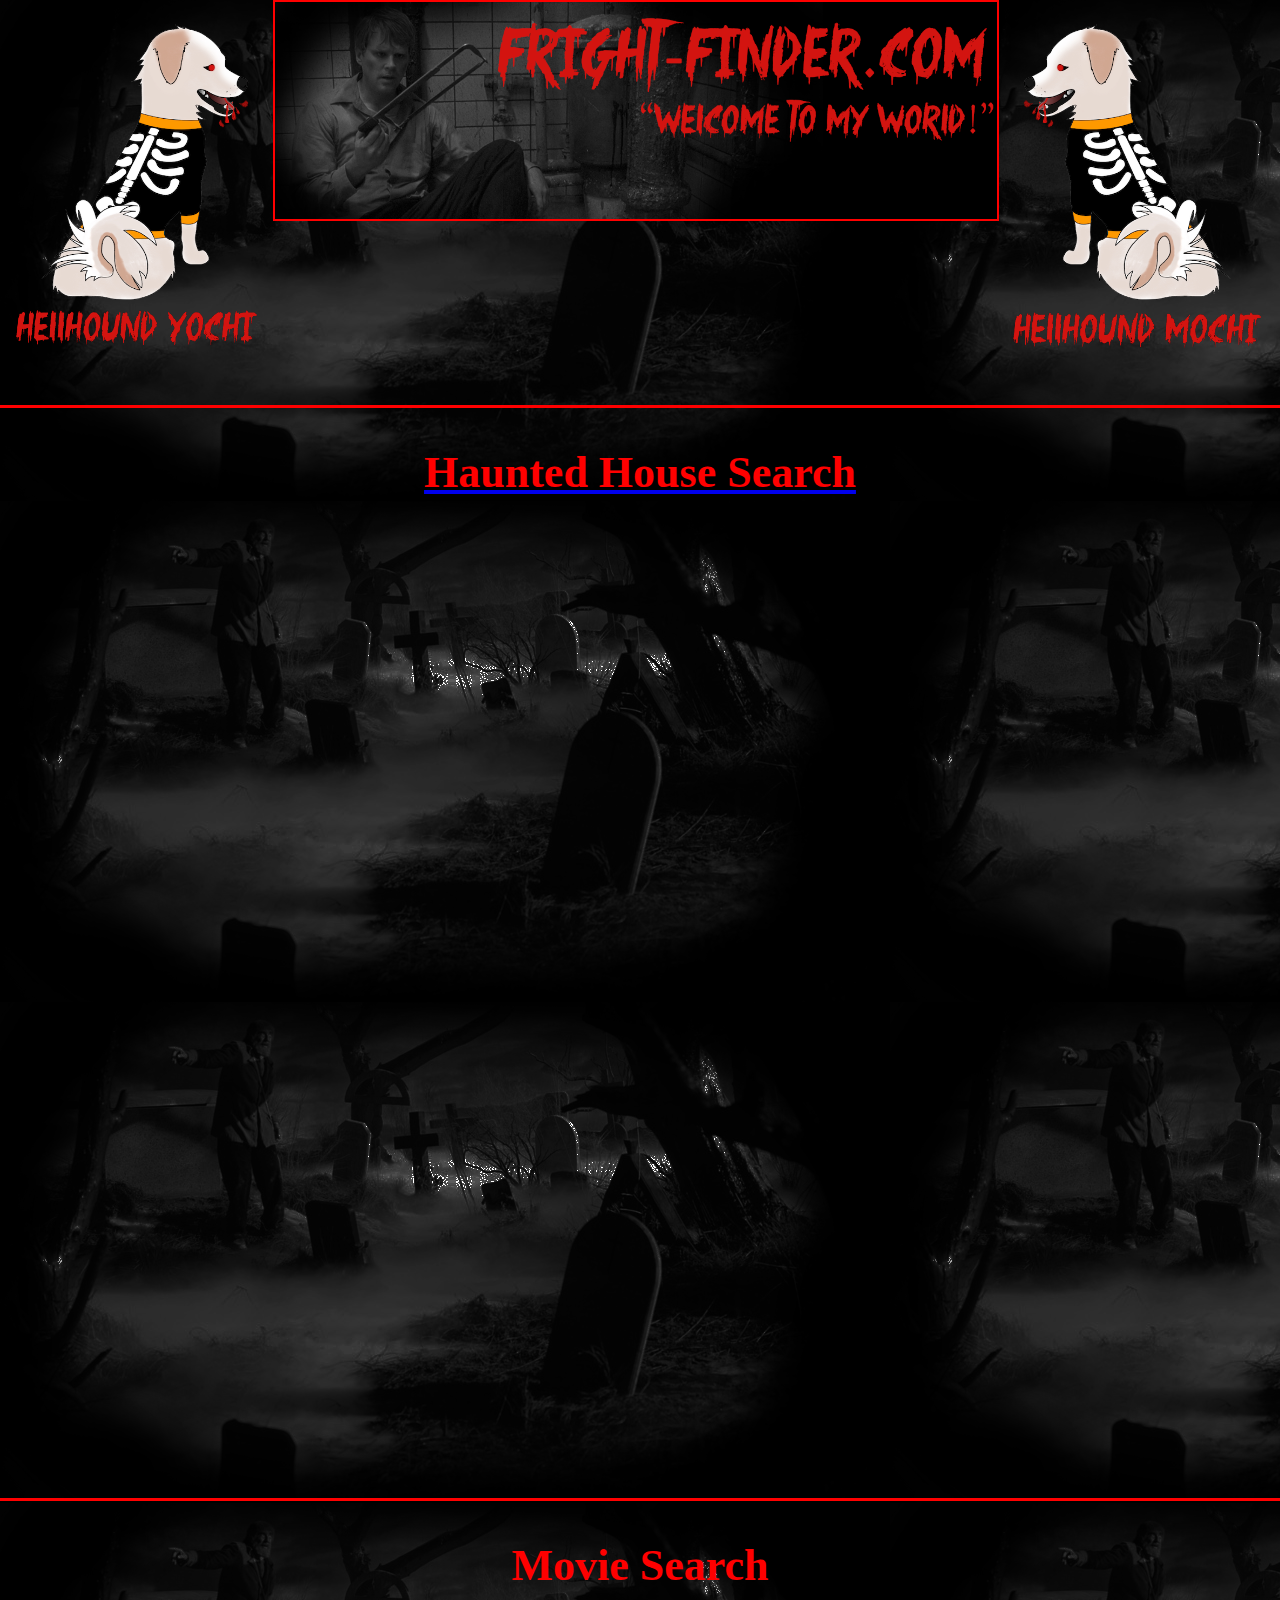
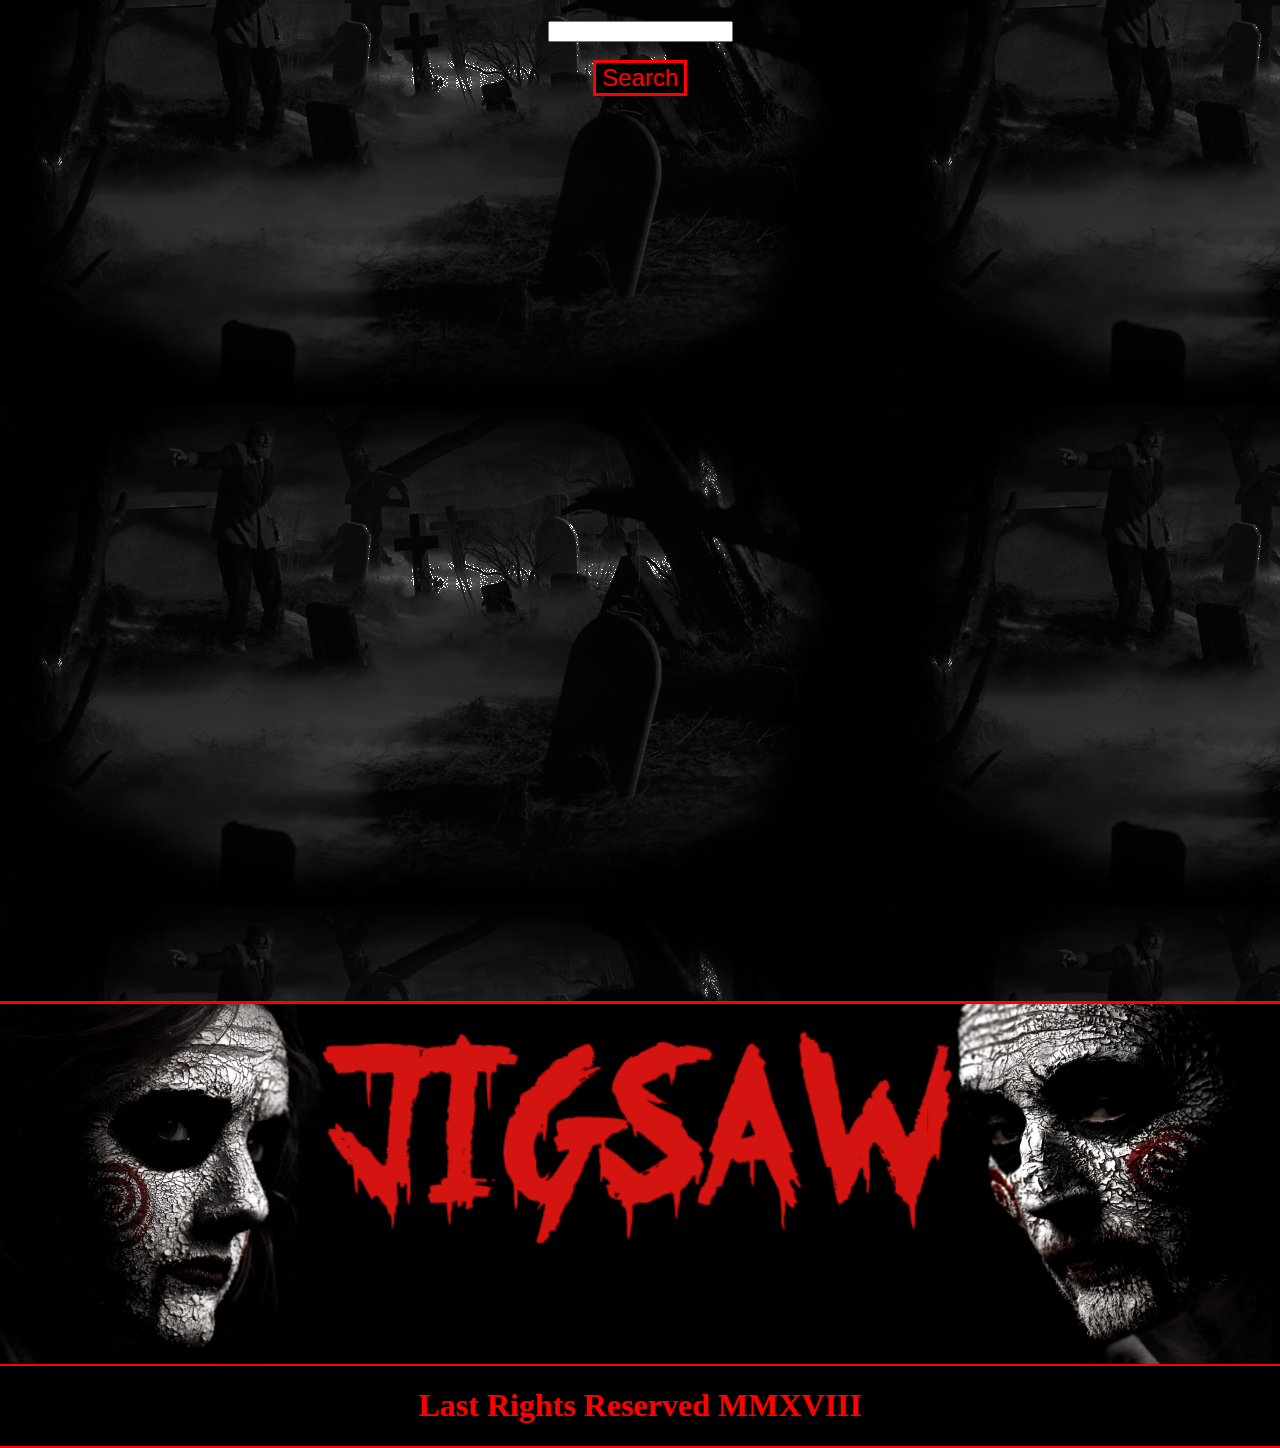
<file: HalloweenHackathon/index.html>
<!DOCTYPE html>

<html lang="en">

<head>

	<meta charset="UTF-8">
	<link rel="stylesheet" type="text/css" href="HalloweenHackathon.css">


	<!-- MAP API START -->

	<meta name="viewport" content="initial-scale=1,maximum-scale=1,user-scalable=no" />
	  <script src="https://api.tiles.mapbox.com/mapbox-gl-js/v0.50.0/mapbox-gl.js"></script>
	  <link href="https://api.tiles.mapbox.com/mapbox-gl-js/v0.50.0/mapbox-gl.css" rel="stylesheet"/>
	  <style>
	      body { margin:0; padding:0; }
	      #map { position:absolute; top:0; bottom:0; width:100%; }
  	  </style>

	<!-- position:absolute;-->

	<!-- MAP API END  -->

	<!-- jQuery START -->
	<script src="https://code.jquery.com/jquery-3.3.1.js" integrity="sha256-2Kok7MbOyxpgUVvAk/HJ2jigOSYS2auK4Pfzbm7uH60=" crossorigin="anonymous"></script>

	<!-- jQuery END -->

	<title>Fright-Finder.com</title>

</head>

<body>

	<!-- Night out with friends
		 maps API Haunted houses
		 List Movies
	-->

	<div id="header" class="" >

		<div id="" class="faceWrapperLeft">

			<img id="facesL" src="Images/HellHoundYochi1.png">

		</div>


		<div id="" class="footerHeaderMiddle">

			<img class="banner1" src="Images/FFZ1.png">

		</div>

		<div id="" class="faceWrapperRight">

			<img id="facesR" src="Images/HellHoundMochi1.png">

		</div>

	</div>



	<div id="mapContainer" class="" >

		<a href="Map.html"><h1 class="bigText">Haunted House Search</h1></a>



	</div>







	<div id="listContainer" class="" >

		<h1 class="bigText">Movie Search</h1>


			<form>

				<input id="searchMovieInputBox" class="searchMovie" type="" name="">
				<br/>
				<br/>
				<button id="getMovie">Search</button>

			</form>


		<div class="showTitle">



		</div>

		<div class="showPoster">



		</div>


		<div id="none" class="">



		</div>

	</div>









	<div id="footer" class="" >

		<div id="" class="faceWrapperLeft">

			<img id="facesL" src="Images/Jigsaw01a.png">

		</div>


		<div id="" class="footerHeaderMiddle">

			<img class="banner" src="Images/Jigsaw2.png">

		</div>

		<div id="" class="faceWrapperRight">

			<img id="facesR" src="Images/Jigsaw02b.png">

		</div>

		<div id="LRR" class="">

			<h1 style="color:red;">Last Rights Reserved MMXVIII</h1>

		</div>



	</div>


	<script type="text/javascript" src="HalloweenHackathon.js"></script>
</body>


</html>
</file>
<file: HalloweenHackathon/HalloweenHackathon.css>
body{

	background-color:black;
	background-image:url("Images/Graveyard1.png");
	margin:0px;
}

h1, h2, h3, h4, h5{
	color:red;
}






@media only screen and (max-width: 600px) {
    body {
        background-color: red;
    }
}

@media only screen and (min-width: 601px) and (max-width: 900px)  {
    body {
        background-color: orange;
    }
}

@media only screen and (min-width: 901px) and (max-width: 1201px)  {
    body {
        background-color: yellow;
    }
}
/* ----------------------------------------- 1201px - 1600px --------------------------------------*/
@media only screen and (min-width: 1201px) and (max-width: 1600px)  {
    body {

    }

#header{
	border-bottom:3px solid red;
	width:100%;
	float:left;
	height:45vh;
}

.banner{
	display: block;
	margin:0 auto;
	width: 95%;
}

.banner1{
	display: block;
	margin:0 auto;
	width: 95%;
	border:red solid 2px;
}

.bigText{

	font-size:44px;

}
/* --------  HEADER ------- */



/* --------  FOOTER ------- */
#footer{
	background-color:black;
	border-top:3px solid red;
	margin-top: 10px;
	width:100%;
	float:left;
}

.faceWrapperLeft{
	margin-left:0px;
	width:20%;
	float:left;
}

.faceWrapperRight{
	margin-right:0px;
	width:20%;
	float:left;
}

.footerHeaderMiddle{
	width:59.4%;
	float:left;
	display:block;
    /*border: 2px solid white;*/

}


#facesL{
	height:15vh;
	margin-left:0px;
	float:left;
}

#facesR{
	height:15vh;
	margin-right:0px;
	float:right;
}

#LRR{
	background-color: black;
	width:100%;
	text-align:center;
	float:left;
	border-top:2px solid red;
	border-bottom:2px solid red;
}

}

/* ------------------------------ 1601 px +  ---------------------------*/
@media only screen and (max-width: 1601px)  {
    body {
        background-color: blue;
    }
}

/* --------  HEADER ------- */
#header{
	border-bottom:3px solid red;
	width:100%;
	float:left;
	height:45vh;
}

.banner{
	display: block;
	margin:0 auto;
	width: 95%;
}

.banner1{
	display: block;
	margin:0 auto;
	width: 95%;
	border:red solid 2px;
}

.bigText{

	font-size:44px;

}
/* --------  HEADER ------- */


/* --------  MAIN CONTENT ------- */

#mapContainer{
	/*background-color:pink;*/
	border-bottom:3px solid red;
	margin-top: 10px;
	width:100%;
	height:120vh;
	float:left;
	text-align: center;
}

#listContainer{
	/*background-color:green;*/
	margin-top: 10px;
	width:100%;
	height:120vh;
	float:left;
	text-align: center;
}

#searchMovie{
	border: 3px solid red;
	font-size: 24px;
	color:red;
	background-color:black;
}


#getMovie{
	border: 3px solid red;
	font-size: 24px;
	color:red;
	background-color:black;
}





/* --------  MAIN CONTENT ------- */


/* --------  FOOTER ------- */
#footer{
	background-color:black;
	border-top:3px solid red;
	margin-top: 10px;
<<<<<<< HEAD
}
=======
	width:100%;
	float:left;
}

.faceWrapperLeft{
	margin-left:0px;
	width:20%;
	float:left;
}

.faceWrapperRight{
	margin-right:0px;
	width:20%;
	float:left;
}

.footerHeaderMiddle{
	width:59.4%;
	float:left;
	display:block;
    /*border: 2px solid white;*/

}


#facesL{
	height:40vh;
	margin-left:0px;
	float:left;
}

#facesR{
	height:40vh;
	margin-right:0px;
	float:right;
}

#LRR{
	background-color: black;
	width:100%;
	text-align:center;
	float:left;
	border-top:2px solid red;
	border-bottom:2px solid red;
}


/* --------  FOOTER ------- */











>>>>>>> 654c433c6319f428e6ff6aba490d2db4dca66529
</file>
